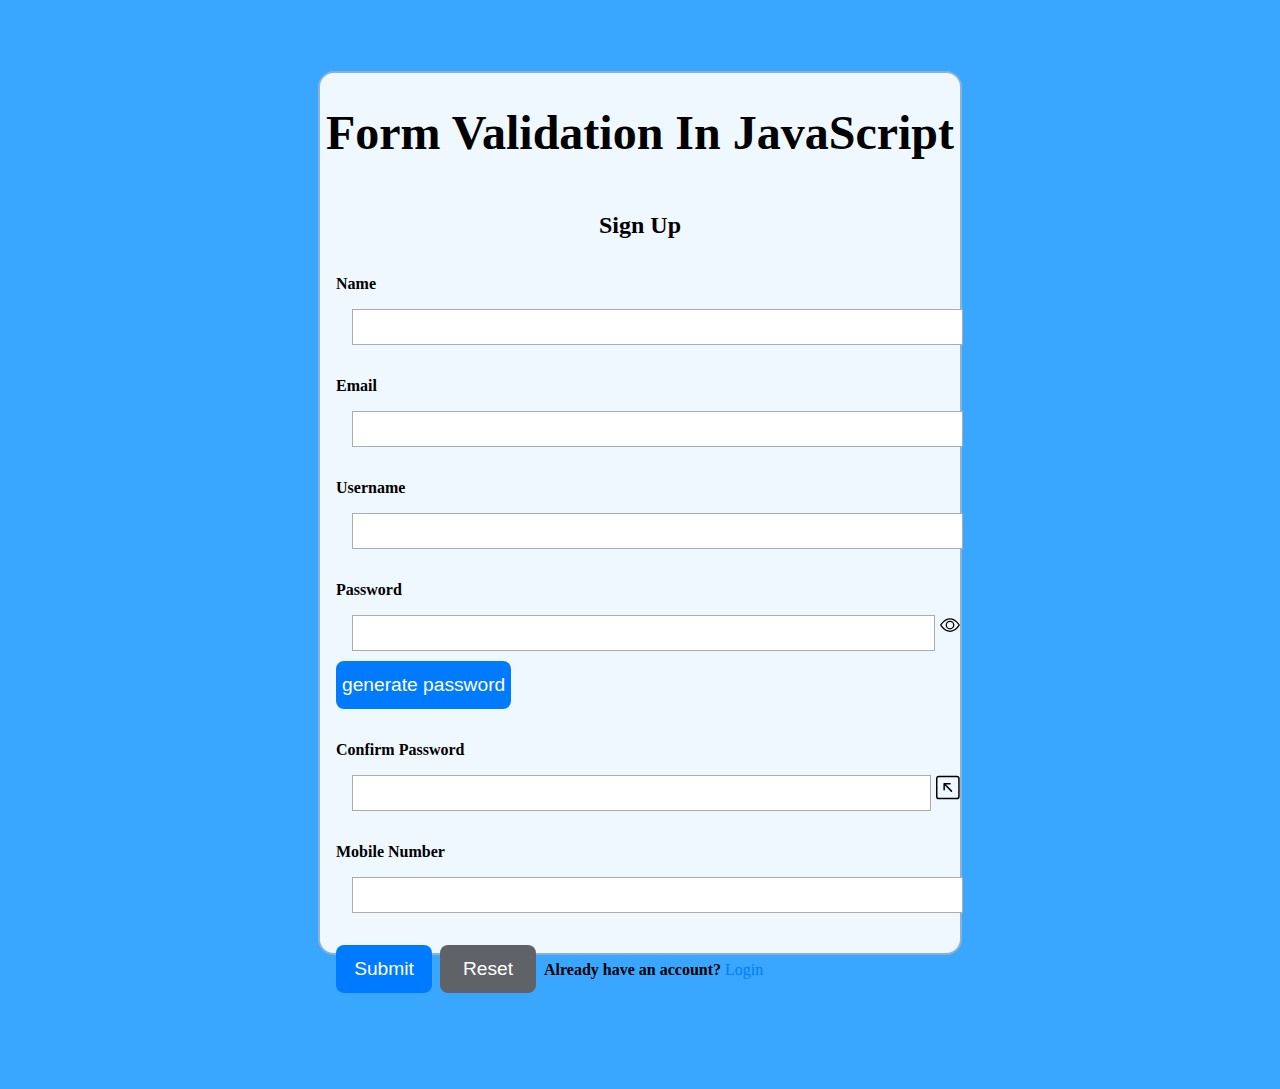
<file: index.html>
<!DOCTYPE html>
<html lang="en">

<head>
    <meta charset="UTF-8">
    <meta name="viewport" content="width=device-width, initial-scale=1.0">
    <title>USER VALIDATION</title>
</head>
<link rel="stylesheet" href="./style.css">
<link href="https://cdn.jsdelivr.net/npm/bootstrap@5.3.2/dist/css/bootstrap.min.css" rel="stylesheet"
    integrity="sha384-T3c6CoIi6uLrA9TneNEoa7RxnatzjcDSCmG1MXxSR1GAsXEV/Dwwykc2MPK8M2HN" crossorigin="anonymous">

<body class="bg-emerald-50">
    <div id="Big-box">
        <div id="heading">
            <h1 style="font-size: 3rem; text-align: center;">Form Validation In JavaScript</h1>
        </div>
        <div id="SubHeading">
            <h2 id="signin">Sign Up</h2>
        </div>
        <div class="main">


            <div class="section">
                <p>Name</p>
                <input type="text" id="name">
                <p id="p-1" class="warning-para" style="margin-top: 0; color: rgb(248, 95, 95);"></p>
            </div>



            <div class="section">
                <p>Email</p>
                <input type="email" id="email">
                <p id="p-2" class="warning-para" style="margin-top: 0; color: rgb(248, 95, 95);"></p>
            </div>


            <div class="section">
                <p>Username</p>
                <input type="text" id="username">
                <p id="p-3" class="warning-para" style="margin-top: 0; color: rgb(248, 95, 95);"></p>
            </div>



            <div class="section">
                <p>Password</p>
                <div id="password-box">
                    <input type="password" id="password">
                    <div id="pass_display"> <svg xmlns="http://www.w3.org/2000/svg" width="20px" height="20px"
                            fill="(0,0,0)" id="checkbox" class="bi bi-eye" viewBox="0 0 16 16">
                            <path
                                d="M16 8s-3-5.5-8-5.5S0 8 0 8s3 5.5 8 5.5S16 8 16 8zM1.173 8a13.133 13.133 0 0 1 1.66-2.043C4.12 4.668 5.88 3.5 8 3.5c2.12 0 3.879 1.168 5.168 2.457A13.133 13.133 0 0 1 14.828 8c-.058.087-.122.183-.195.288-.335.48-.83 1.12-1.465 1.755C11.879 11.332 10.119 12.5 8 12.5c-2.12 0-3.879-1.168-5.168-2.457A13.134 13.134 0 0 1 1.172 8z" />
                            <path
                                d="M8 5.5a2.5 2.5 0 1 0 0 5 2.5 2.5 0 0 0 0-5zM4.5 8a3.5 3.5 0 1 1 7 0 3.5 3.5 0 0 1-7 0z" />
                        </svg>
                    
                        
                    </div>
                </div>
                <button id="genPassword" >generate password</button>
                <p id="p-4" class="warning-para" style="margin-top: 0; color: rgb(248, 95, 95);"></p>
            </div>



            <div class="section">
                <p>Confirm Password</p>
                <div class="inline-flex"> <input type="password" id="ConfirmPassword"> <svg
                        xmlns="http://www.w3.org/2000/svg" style="margin-left: 5px;" width="25px" height="25px"
                        fill="currentColor" class="bi bi-arrow-up-left-square" viewBox="0 0 16 16" id="same_asButton">
                        <path fill-rule="evenodd"
                            d="M15 2a1 1 0 0 0-1-1H2a1 1 0 0 0-1 1v12a1 1 0 0 0 1 1h12a1 1 0 0 0 1-1V2zM0 2a2 2 0 0 1 2-2h12a2 2 0 0 1 2 2v12a2 2 0 0 1-2 2H2a2 2 0 0 1-2-2V2zm10.096 8.803a.5.5 0 1 0 .707-.707L6.707 6h2.768a.5.5 0 1 0 0-1H5.5a.5.5 0 0 0-.5.5v3.975a.5.5 0 0 0 1 0V6.707l4.096 4.096z" />
                    </svg> </div>
                <p id="p-5" class="warning-para" style="margin-top: 0; color: rgb(248, 95, 95);"></p>
            </div>
            <div class="section">
                <p>Mobile Number</p>
                <input type="tel" id="Number">
                <p id="p-6" class="warning-para" style="margin-top: 0; color: rgb(248, 95, 95);"></p>
            </div>
            <div class="section" id="last-section">

                <div id="button-shift"> <button type="button" id="submit">Submit</button></div>
                <button type="button" id="reset">Reset</button>
                <div id="lastpara">
                    <p id="last-para">Already have an account? <a href="./login.html" id="login"  aria-disabled="true">Login</a></p>
                </div>

            </div>

        </div>
    </div>
</body>
<script src="./index.js"></script>
<script src="https://cdn.jsdelivr.net/npm/bootstrap@5.3.2/dist/js/bootstrap.bundle.min.js"
    integrity="sha384-C6RzsynM9kWDrMNeT87bh95OGNyZPhcTNXj1NW7RuBCsyN/o0jlpcV8Qyq46cDfL"
    crossorigin="anonymous"></script>

</html>
</file>
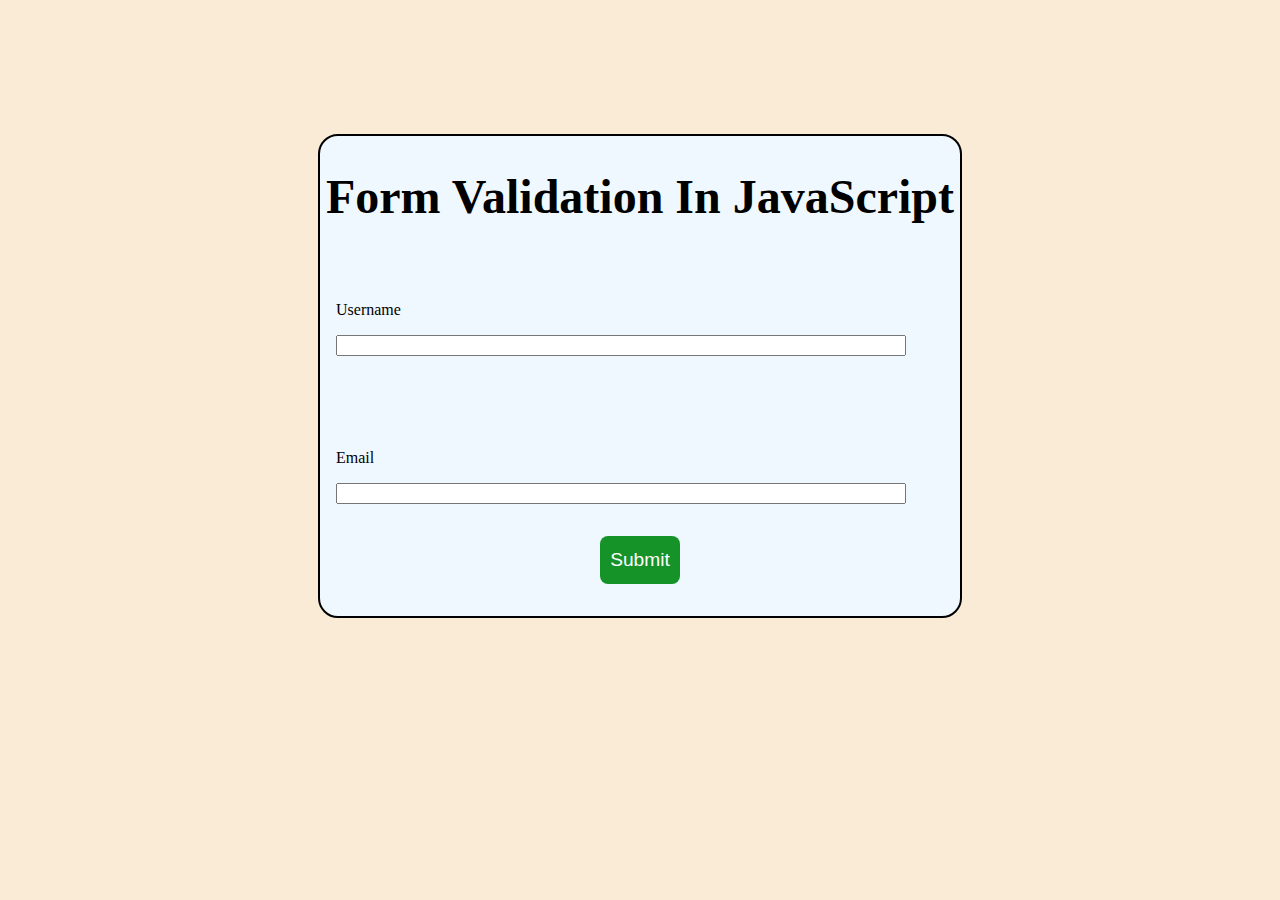
<file: login.html>
<!DOCTYPE html>
<html lang="en">

<head>
    <meta charset="UTF-8">
    <meta name="viewport" content="width=device-width, initial-scale=1.0">
    <title>Login</title>
</head>
<!-- <link rel="stylesheet" href="./style.css"> -->
<link rel="stylesheet" href="./login.css">

<link href="https://cdn.jsdelivr.net/npm/bootstrap@5.3.2/dist/css/bootstrap.min.css" rel="stylesheet"
    integrity="sha384-T3c6CoIi6uLrA9TneNEoa7RxnatzjcDSCmG1MXxSR1GAsXEV/Dwwykc2MPK8M2HN" crossorigin="anonymous">

<body >
    <div id="Big-box">
        <div id="heading">
            <h1 style="font-size: 3rem; text-align: center;">Form Validation In JavaScript</h1>
        </div>
        
       



            <!-- Username -->
            <div id="username">
                <p>Username</p>
                <input type="text" style="width: 90%;" id="user" >
                
            </div>


            <!-- Email -->

            <div id="email">
                <p>Email</p>
                <input type="email" style="width: 90%;" id="user_email">
                
            </div>
            
          
           <!-- button -->
            
            <div  id="last-section">

        
                <button type="button" id="submit">Submit</button>
                
               
                

            </div>

        
    </div>
</body>

<script src="https://cdn.jsdelivr.net/npm/bootstrap@5.3.2/dist/js/bootstrap.bundle.min.js"
    integrity="sha384-C6RzsynM9kWDrMNeT87bh95OGNyZPhcTNXj1NW7RuBCsyN/o0jlpcV8Qyq46cDfL"
    crossorigin="anonymous"></script>
    <script src="./login.js"></script>

</html>
</file>
<file: login.css>
#last-section
{
    display: flex;
    justify-content:center;

    margin-top: 2rem;
    margin-bottom: 2rem;
   
    

}

#Big-box
{
    display: grid;
    grid-template-columns: 1fr;
    grid-template-rows: 1fr 1fr ;
    width: 40rem;
    height: 30rem;
    border: 2px solid black;
    margin-top: 10%;
    background-color: aliceblue;
    border-radius: 20px;
}

button
{
    width: 5rem;
    height: 3rem;
    border-style: none;
    
}
#submit:hover{background-color: rgb(54, 85, 27);transition-duration: 0.1s;}
#reset:hover{background-color: #37393a;transition-duration: 0.1s;}

 #submit
{
    background-color: #159328;
    border-color: rgb(170, 170, 170);
    border-radius: 8px;
    color: white;
    font-size: 1.2rem;
    border-style: none;
}

#reset
{
    background-color: #5f6367;
    /* border-color: #666869; */
    border-radius: 8px;
    color: white;
    font-size: 1.2rem;
    border-style: none;
    
}


body{
    display: flex;
    justify-content: center;
    background-color: antiquewhite;
}

#email
{
    margin-top: 0px;
    margin-left: 1rem;
}
#username
{
    margin-left: 1rem;
}
#reset
{
    margin-left: 20px;
}
</file>
<file: style.css>
@tailwind base;
@tailwind components;
@tailwind utilities;
button
{
    margin-top: 1rem;
    width: 6rem;
    height: 3rem;
    
}

#pass_display
{
    /* border: 0.5px solid black; */
    margin-left: 5px;
}
#Big-box
{
    width: 40rem;
    height: 55rem;
    border: 2px solid black;
    background-color: aliceblue;
    margin-top: 5%;
    border-radius: 1rem;
    border-color: #89b2db;

}
/* #button-shift
{
    width: 6rem;
    height:16rem;
    border: 2px solid black;
    
} */
#password-box
{
   display: flex; 

}
.section
{
    margin-left: 1rem;
    margin-top: 0rem;
}
body{

    display: flex;
    justify-content: center;
    background-color: #39A7FF;

}
#heading,#SubHeading
{

    display: flex;
    justify-content: center;
}
.main
{
    display: grid;
    grid-template-columns: 1fr;
    grid-template-rows: 0.3fr 0.3fr 0.3fr 0.3fr 0.3fr 0.3fr 1fr;
}
input{
    width: 97%;
    height: 2rem;
    border-style: solid;
    font-size: 1.5rem;
    border-color: rgb(174, 171, 171);
    border-width: 1.4px;
    margin-left: 1rem;
 
}

#last-section
{
    display: grid;
    grid-template-rows: 1fr 0.5fr;
    grid-template-columns: 1fr 1fr 4fr;

}

#last-para
{
   margin-top: 2rem; 
}

.inline-flex {
    display: flex;
}
p{
    font-weight: bolder;
}
#submit:hover{background-color: rgb(30, 93, 151);transition-duration: 0.2s;}
#reset:hover{background-color: #37393a;transition-duration: 0.2s;}
a:hover{ text-decoration: underline; color: #2f68a4;}
#submit
{
    background-color: #007bff;
    border-color: rgb(170, 170, 170);
    border-radius: 8px;
    color: white;
    font-size: 1.2rem;
    border-style: none;
}

#reset
{
    background-color: #5f6367;
    /* border-color: #666869; */
    border-radius: 8px;
    color: white;
    font-size: 1.2rem;
    border-style: none;
    
}
a{
    text-decoration: none;
    color: #007bff;
    /* font-size: 20px; */
    font-weight: 300;
}

#genPassword:hover{background-color: rgb(30, 93, 151);transition-duration: 0.2s;}
#genPassword
{
    background-color: #007bff;
    border-color: rgb(170, 170, 170);
    border-radius: 8px;
    color: white;
    font-size: 1.2rem;
    border-style: none;
    width: fit-content;
    margin-top: 10px;
}
</file>
